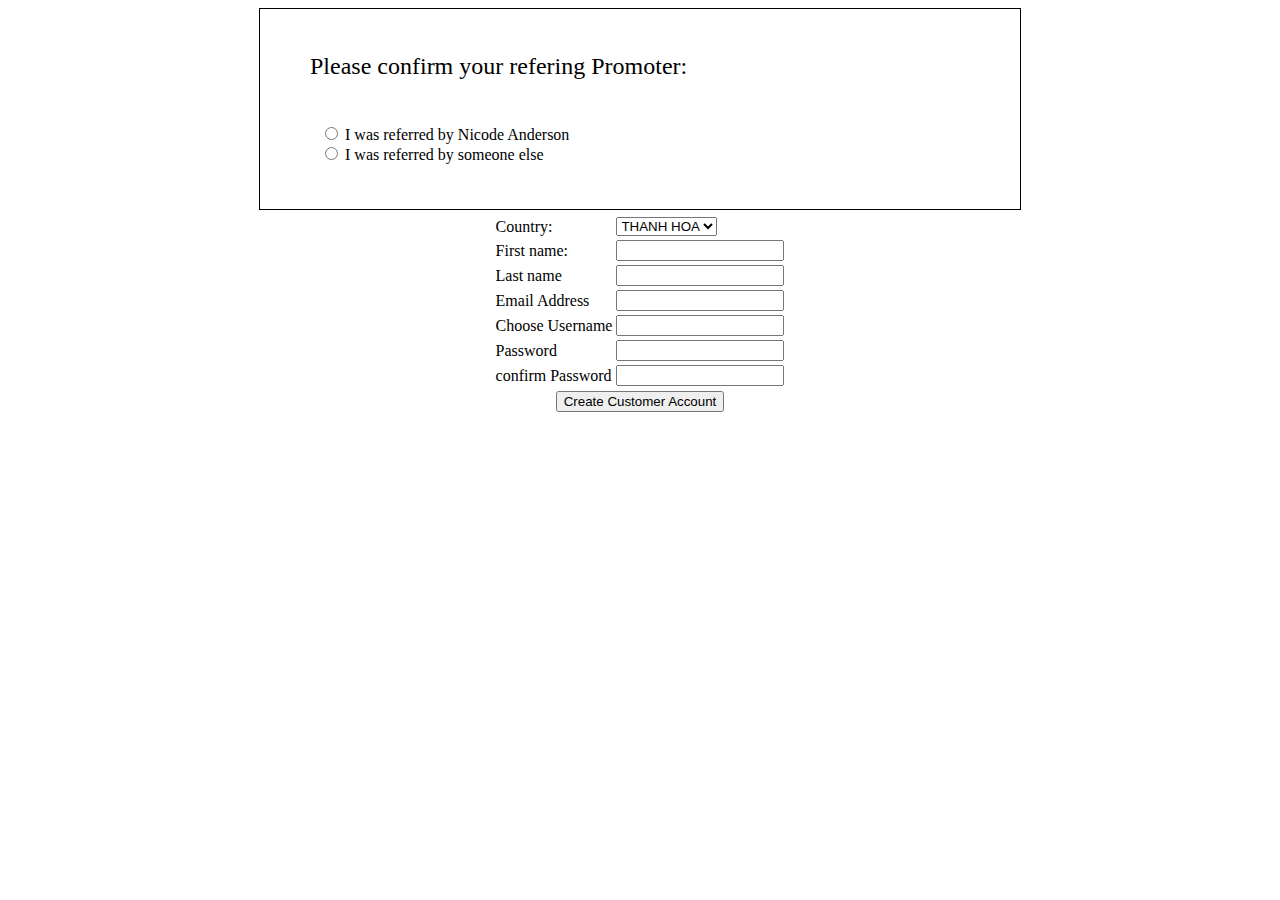
<file: bai1.html>
<!DOCTYPE html>
<html lang="en">
  <head>
    <meta charset="UTF-8" />
    <meta name="viewport" content="width=device-width, initial-scale=1.0" />
    <title>Document</title>
    <link rel="stylesheet" href="bai1.css" />
  </head>
  <body>
    <div class="form">
      <p>Please confirm your refering Promoter:</p>
      <form action="">
        <input type="radio" name="" id="one" />
        <label for="one">I was referred by Nicode Anderson</label><br />
        <input type="radio" name="" id="two" />
        <label for="two">I was referred by someone else</label>
      </form>
      <div class="form1">
        <table>
          <tr>
            <td>
              <label for="register_name" class="label">Country:</label>
            </td>
            <td>
              <select name="" id="">
                <option value="">THANH HOA</option>
                <option value="">NGHE AN</option>
                <option value="">HA TINH</option>
              </select>
            </td>
          </tr>
          <tr>
            <td class="tdLabel">
              <label for="register_name" class="label">First name:</label>
            </td>
            <td>
              <input
                type="text"
                name="name"
                value=""
                id="register_name"
                style="width: 160px"
              />
            </td>
          </tr>
          <tr>
            <td class="tdLabel">
              <label for="register_password" class="label">Last name</label>
            </td>
            <td>
              <input
                type="password"
                name="password"
                id="register_password"
                style="width: 160px"
              />
            </td>
          </tr>
          <tr>
            <td class="tdLabel">
              <label for="register_name" class="label">Email Address</label>
            </td>
            <td>
              <input
                type="text"
                name="name"
                value=""
                id="register_name"
                style="width: 160px"
              />
            </td>
          </tr>
          <tr>
            <td class="tdLabel">
              <label for="register_password" class="label"
                >Choose Username</label
              >
            </td>
            <td>
              <input
                type="password"
                name="password"
                id="register_password"
                style="width: 160px"
              />
            </td>
          </tr>
          <tr>
            <td class="tdLabel">
              <label for="register_name" class="label">Password</label>
            </td>
            <td>
              <input
                type="text"
                name="name"
                value=""
                id="register_name"
                style="width: 160px"
              />
            </td>
          </tr>
          <tr>
            <td class="tdLabel">
              <label for="register_password" class="label"
                >confirm Password</label
              >
            </td>
            <td>
              <input
                type="password"
                name="password"
                id="register_password"
                style="width: 160px"
              />
            </td>
          </tr>
          <tr></tr>
        </table>
        <button>Create Customer Account</button>
      </div>
    </div>
  </body>
</html>
</file>
<file: bai1.css>
.form {
  width: 760px;
  height: 200px;
  border: 1px solid black;
  margin: 0 auto;
}
p {
  padding: 20px 50px;
  font-size: 1.5rem;
}
form {
  padding: 0 60px;
}
table {
  margin: 0 auto;
  padding-top: 50px;
}
button {
  display: block;
  margin: 0 auto;
}
</file>
